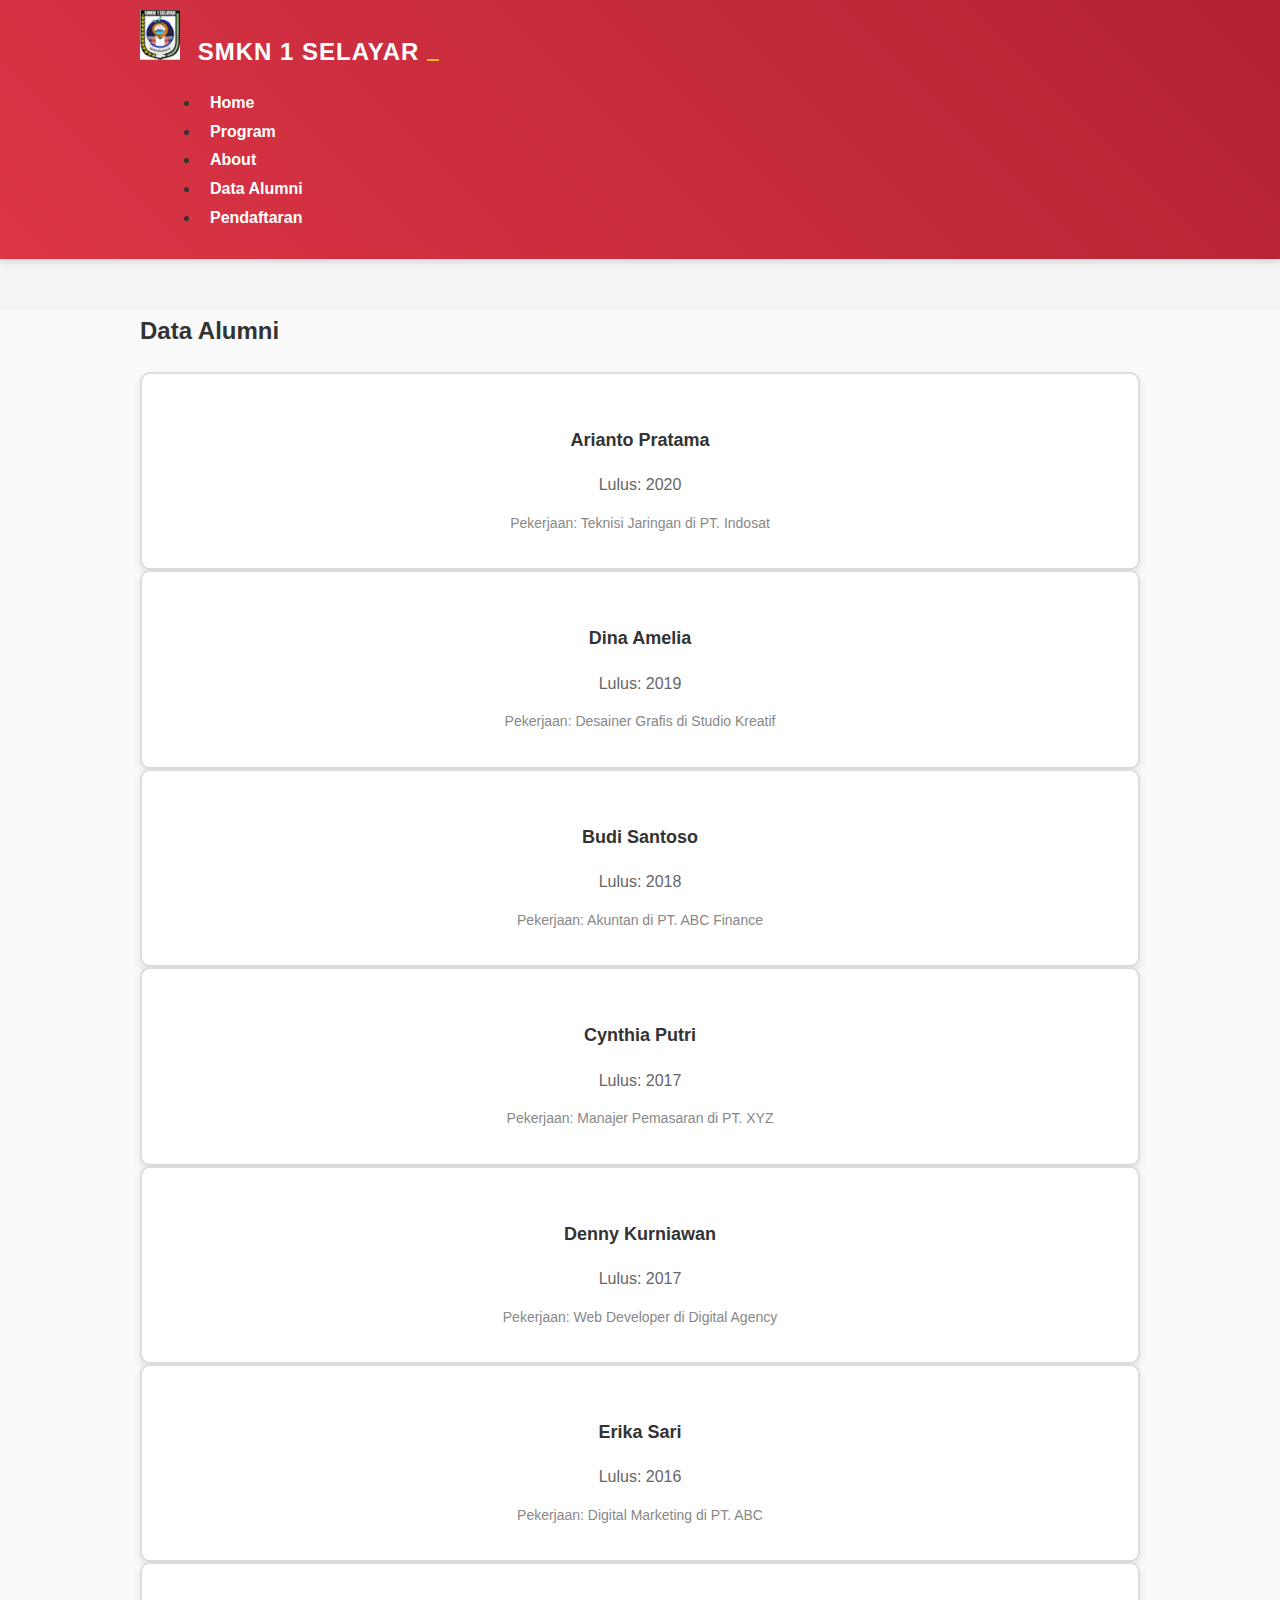
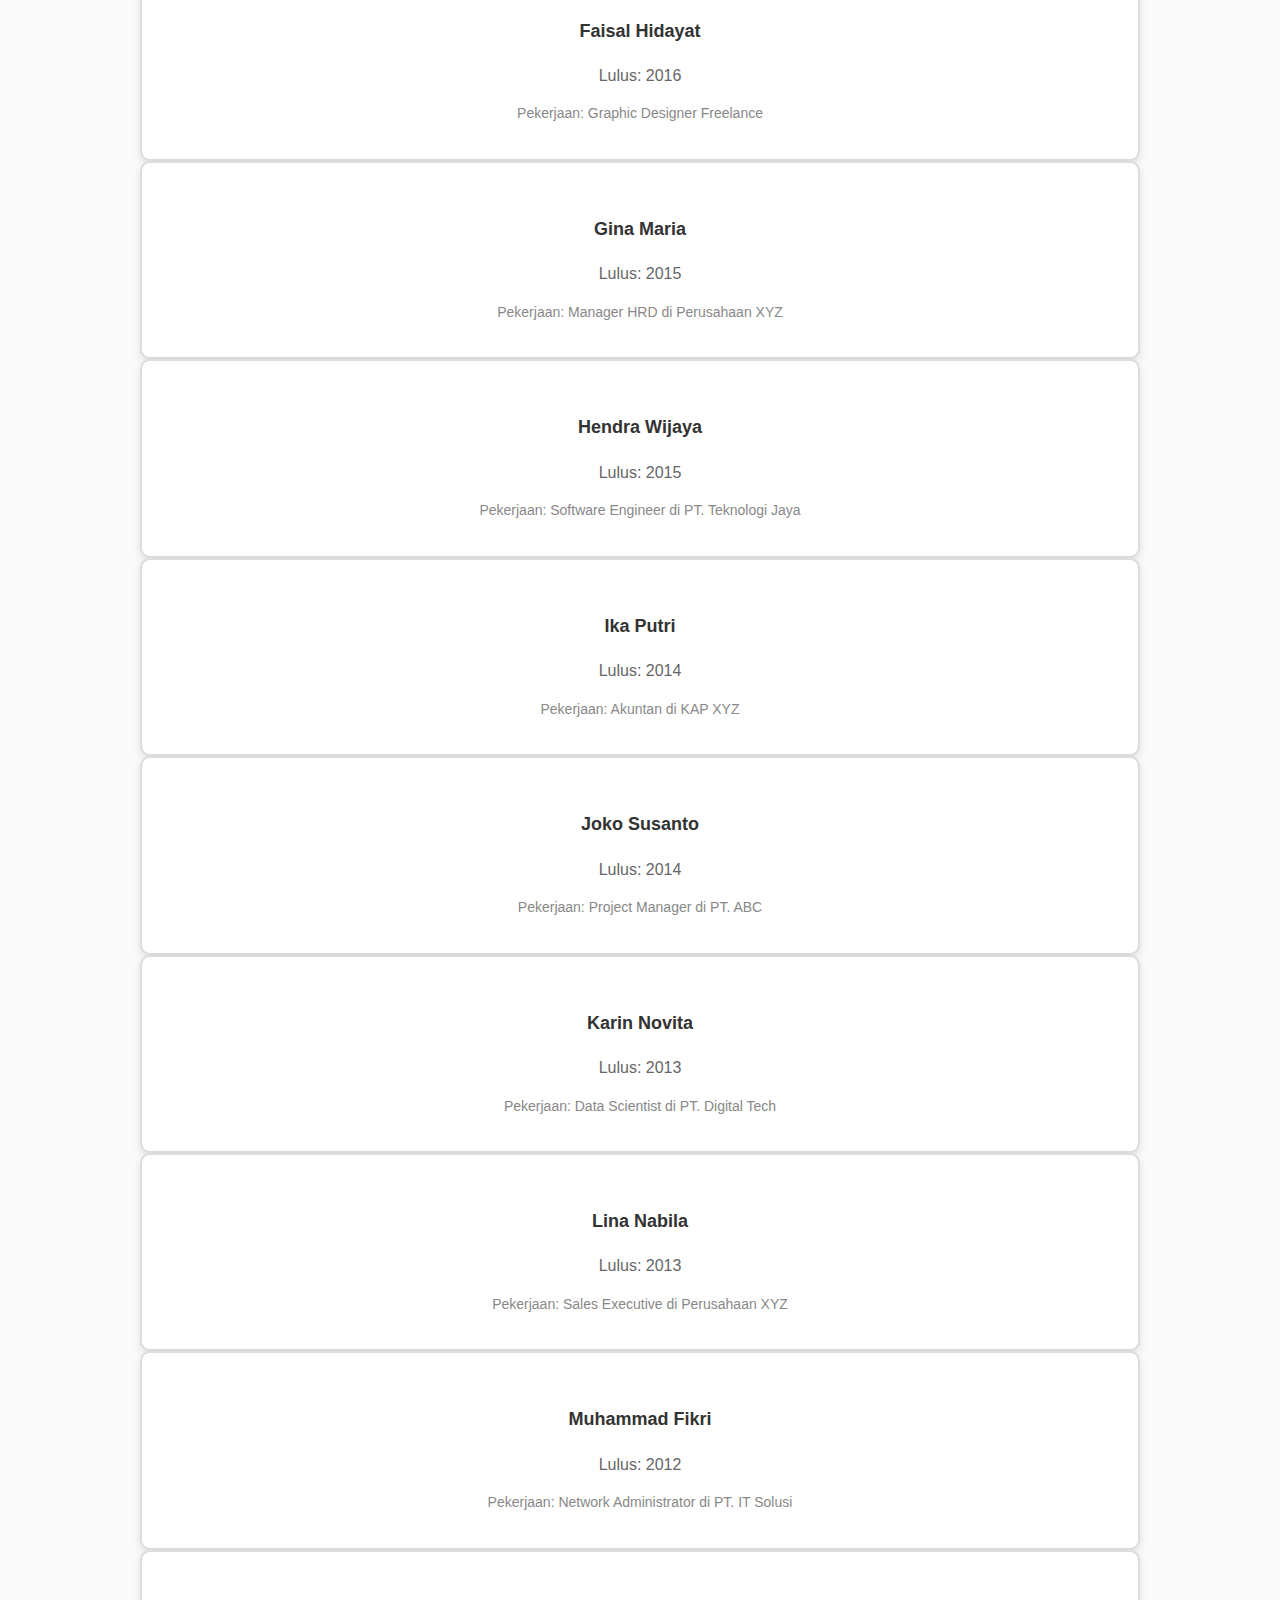
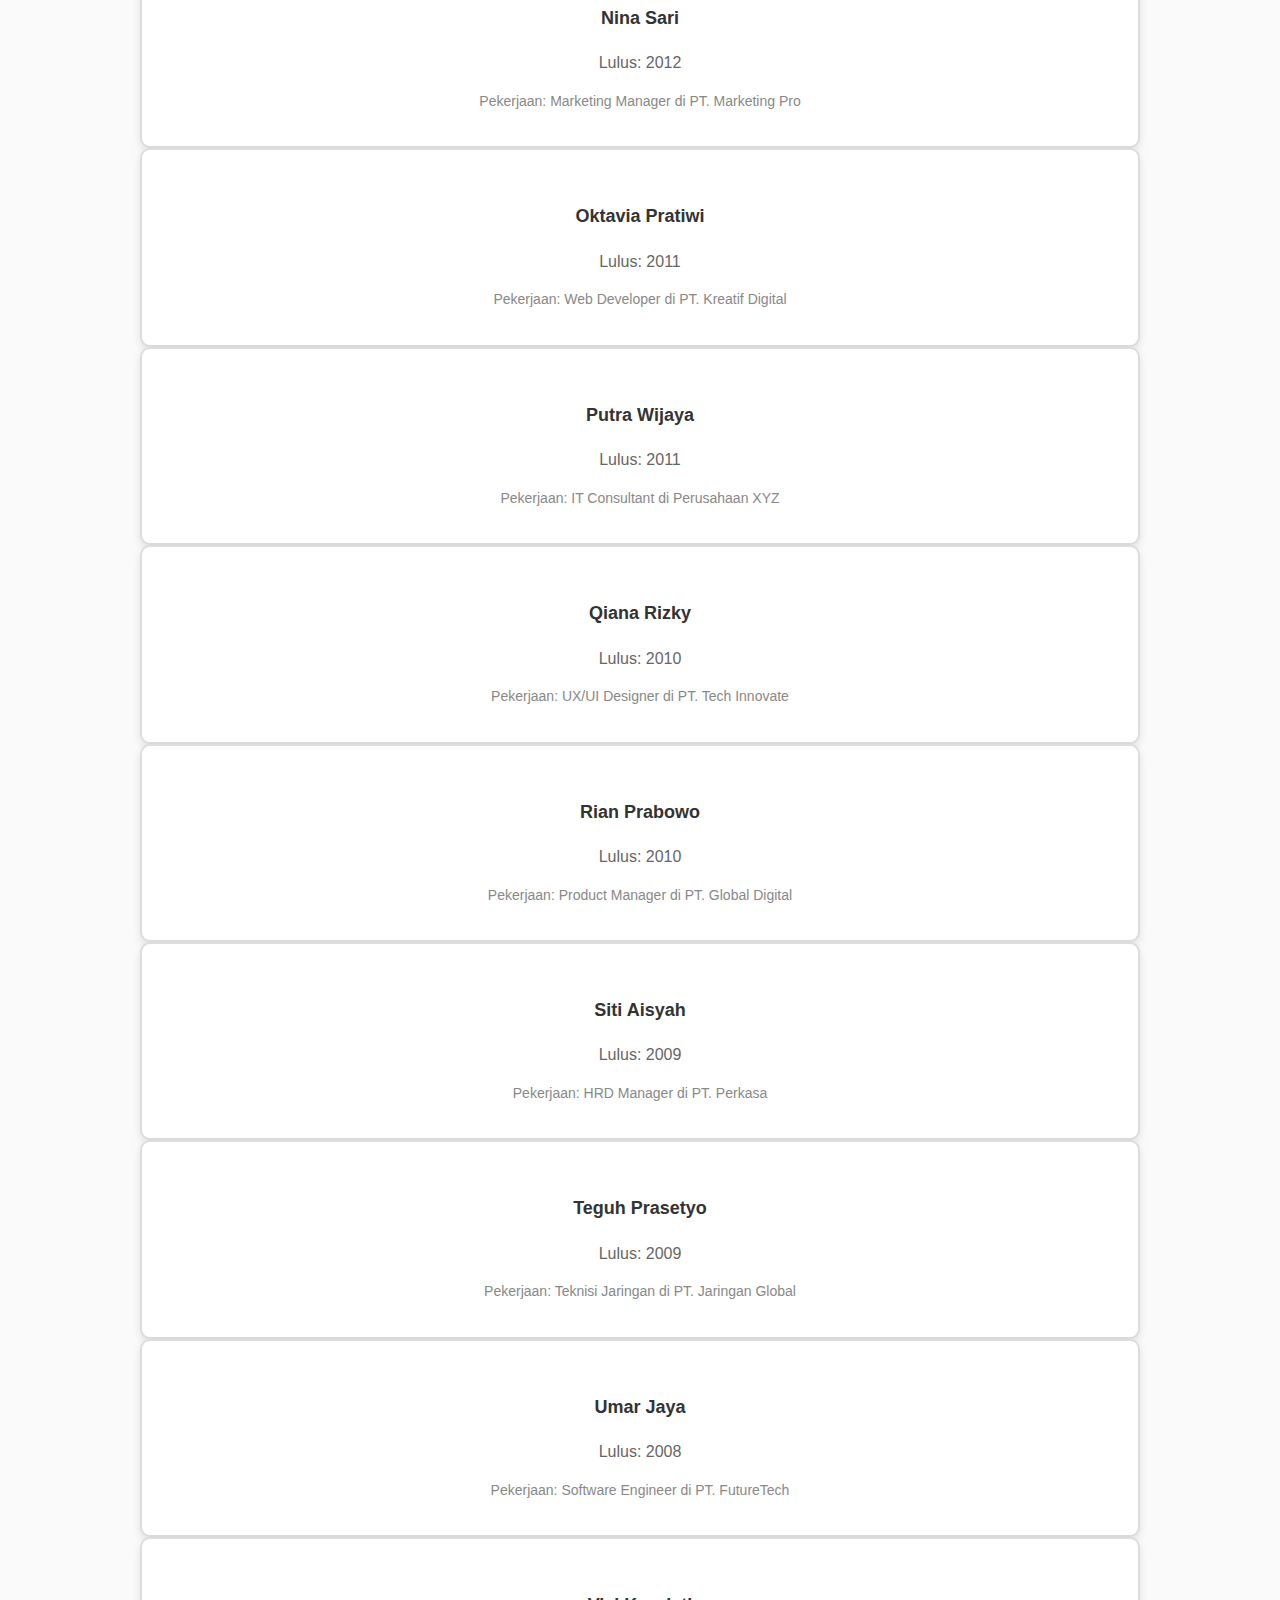
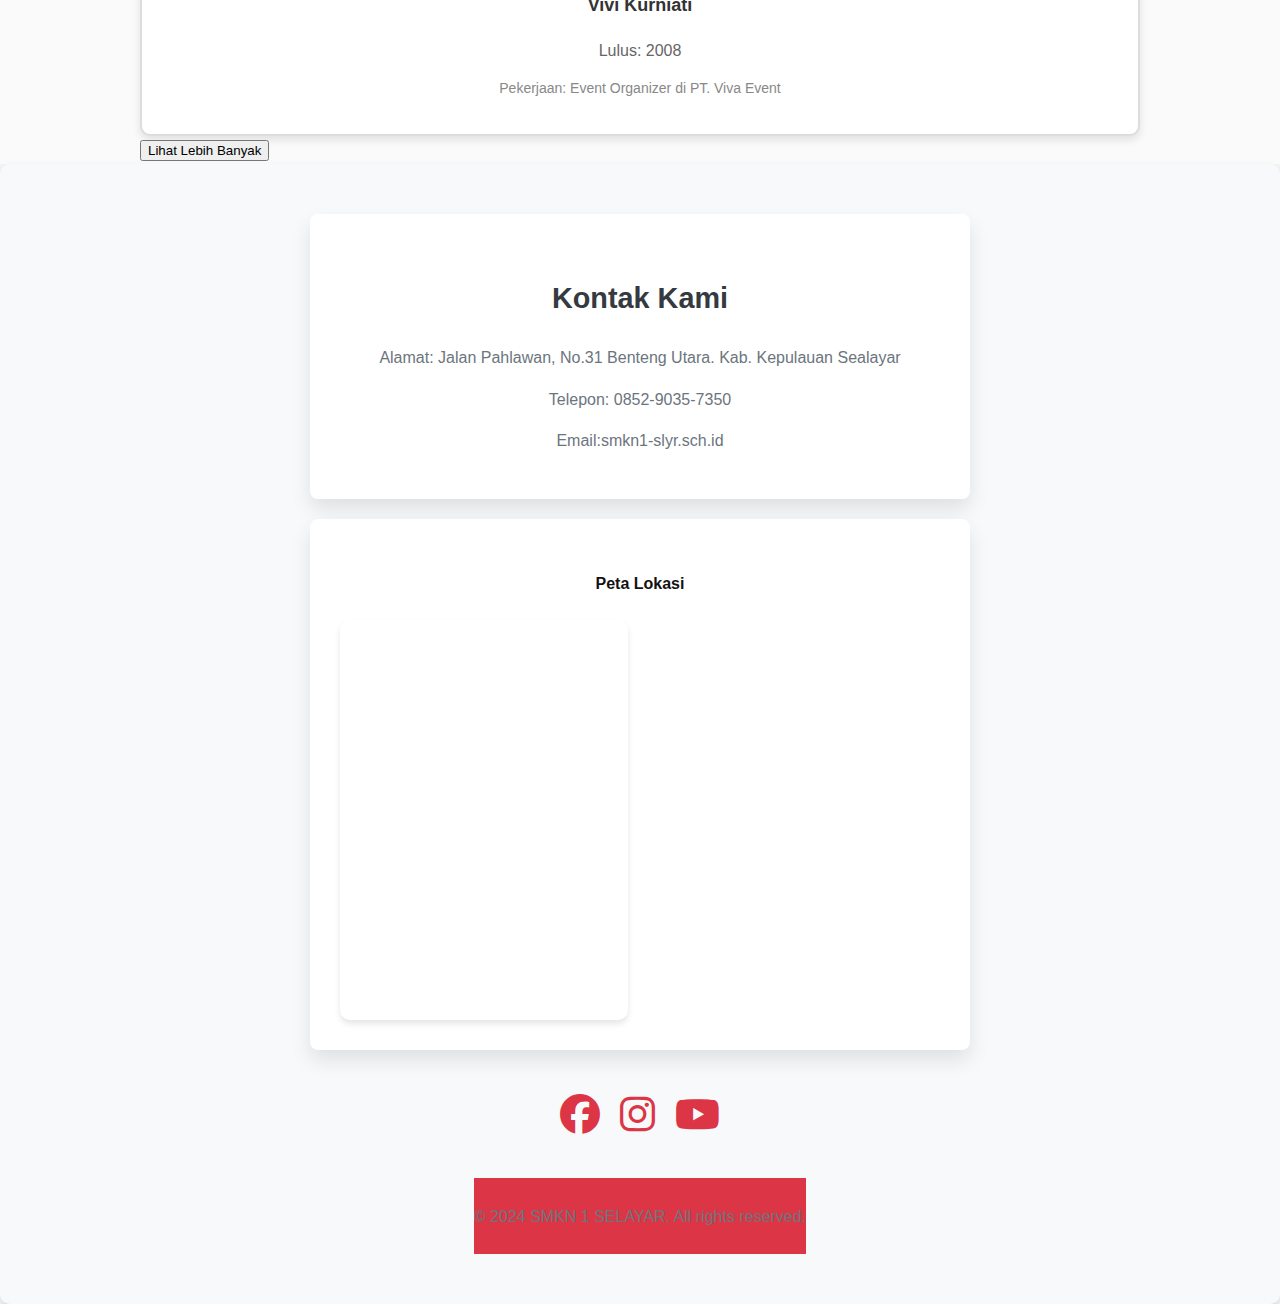
<file: alumni.html>
<!DOCTYPE html>
<html lang="id">
<head>
    <meta charset="UTF-8">
    <meta name="viewport" content="width=device-width, initial-scale=1.0">
    <title>Data Alumni SMKN 1 Selayar</title>
    <link href="https://cdnjs.cloudflare.com/ajax/libs/font-awesome/5.15.4/css/all.min.css" rel="stylesheet">
    <link rel="stylesheet" href="style.css">
    <link href="https://cdnjs.cloudflare.com/ajax/libs/font-awesome/6.5.0/css/all.min.css" rel="stylesheet">
</head>
<body>

   <!-- Navbar -->
<nav class="navbar navbar-expand-lg navbar-dark bg-danger">
    <div class="container">
        <a class="navbar-brand" href="#">
            <img src="logo.smkn1.jpeg" alt="Logo" width="40" class="me-2"> SMKN 1 SELAYAR
        </a>
        <button class="navbar-toggler" type="button" data-bs-toggle="collapse" data-bs-target="#navbarNav">
            <span class="navbar-toggler-icon"></span>
        </button>
        <div class="collapse navbar-collapse" id="navbarNav">
            <ul class="navbar-nav ms-auto">
                <li class="nav-item active"><a class="nav-link" href="index.html">Home</a></li>
                <li class="nav-item active"><a class="nav-link" href="programs.html">Program</a></li>
                <li class="nav-item active"><a class="nav-link" href="about.html">About</a></li>
                <li class="nav-item active"><a class="nav-link" href="alumni.html">Data Alumni</a></li>
                <li class="nav-item active"><a class="nav-link" href="pendaftaran.html">Pendaftaran</a></li>
            </ul>
        </div>
        </div>
    </nav>

    <!-- Data Alumni -->
    <section id="alumni" class="py-5 bg-light">
        <div class="container">
            <h2 class="text-center mb-4">Data Alumni</h2>
            <div class="row" id="alumni-container">
                <!-- Alumni 1 to 3 -->
                <div class="col-md-4 mb-4 alumni-card">
                    <div class="alumni-card-content">
                        <h5 class="alumni-name">Arianto Pratama</h5>
                        <p class="alumni-year">Lulus: 2020</p>
                        <p class="alumni-job">Pekerjaan: Teknisi Jaringan di PT. Indosat</p>
                    </div>
                </div>
                <div class="col-md-4 mb-4 alumni-card">
                    <div class="alumni-card-content">
                        <h5 class="alumni-name">Dina Amelia</h5>
                        <p class="alumni-year">Lulus: 2019</p>
                        <p class="alumni-job">Pekerjaan: Desainer Grafis di Studio Kreatif</p>
                    </div>
                </div>
                <div class="col-md-4 mb-4 alumni-card">
                    <div class="alumni-card-content">
                        <h5 class="alumni-name">Budi Santoso</h5>
                        <p class="alumni-year">Lulus: 2018</p>
                        <p class="alumni-job">Pekerjaan: Akuntan di PT. ABC Finance</p>
                    </div>
                </div>

                <!-- Alumni 4 to 30 -->
                <!-- Alumni data will continue here -->
                <div class="col-md-4 mb-4 alumni-card">
                    <div class="alumni-card-content">
                        <h5 class="alumni-name">Cynthia Putri</h5>
                        <p class="alumni-year">Lulus: 2017</p>
                        <p class="alumni-job">Pekerjaan: Manajer Pemasaran di PT. XYZ</p>
                    </div>
                </div>
                <div class="col-md-4 mb-4 alumni-card">
                    <div class="alumni-card-content">
                        <h5 class="alumni-name">Denny Kurniawan</h5>
                        <p class="alumni-year">Lulus: 2017</p>
                        <p class="alumni-job">Pekerjaan: Web Developer di Digital Agency</p>
                    </div>
                </div>
                <div class="col-md-4 mb-4 alumni-card">
                    <div class="alumni-card-content">
                        <h5 class="alumni-name">Erika Sari</h5>
                        <p class="alumni-year">Lulus: 2016</p>
                        <p class="alumni-job">Pekerjaan: Digital Marketing di PT. ABC</p>
                    </div>
                </div>
                <div class="col-md-4 mb-4 alumni-card">
                    <div class="alumni-card-content">
                        <h5 class="alumni-name">Faisal Hidayat</h5>
                        <p class="alumni-year">Lulus: 2016</p>
                        <p class="alumni-job">Pekerjaan: Graphic Designer Freelance</p>
                    </div>
                </div>
                <div class="col-md-4 mb-4 alumni-card">
                    <div class="alumni-card-content">
                        <h5 class="alumni-name">Gina Maria</h5>
                        <p class="alumni-year">Lulus: 2015</p>
                        <p class="alumni-job">Pekerjaan: Manager HRD di Perusahaan XYZ</p>
                    </div>
                </div>
                <div class="col-md-4 mb-4 alumni-card">
                    <div class="alumni-card-content">
                        <h5 class="alumni-name">Hendra Wijaya</h5>
                        <p class="alumni-year">Lulus: 2015</p>
                        <p class="alumni-job">Pekerjaan: Software Engineer di PT. Teknologi Jaya</p>
                    </div>
                </div>
                <div class="col-md-4 mb-4 alumni-card">
                    <div class="alumni-card-content">
                        <h5 class="alumni-name">Ika Putri</h5>
                        <p class="alumni-year">Lulus: 2014</p>
                        <p class="alumni-job">Pekerjaan: Akuntan di KAP XYZ</p>
                    </div>
                </div>
                <div class="col-md-4 mb-4 alumni-card">
                    <div class="alumni-card-content">
                        <h5 class="alumni-name">Joko Susanto</h5>
                        <p class="alumni-year">Lulus: 2014</p>
                        <p class="alumni-job">Pekerjaan: Project Manager di PT. ABC</p>
                    </div>
                </div>
                <div class="col-md-4 mb-4 alumni-card">
                    <div class="alumni-card-content">
                        <h5 class="alumni-name">Karin Novita</h5>
                        <p class="alumni-year">Lulus: 2013</p>
                        <p class="alumni-job">Pekerjaan: Data Scientist di PT. Digital Tech</p>
                    </div>
                </div>
                <div class="col-md-4 mb-4 alumni-card">
                    <div class="alumni-card-content">
                        <h5 class="alumni-name">Lina Nabila</h5>
                        <p class="alumni-year">Lulus: 2013</p>
                        <p class="alumni-job">Pekerjaan: Sales Executive di Perusahaan XYZ</p>
                    </div>
                </div>
                <div class="col-md-4 mb-4 alumni-card">
                    <div class="alumni-card-content">
                        <h5 class="alumni-name">Muhammad Fikri</h5>
                        <p class="alumni-year">Lulus: 2012</p>
                        <p class="alumni-job">Pekerjaan: Network Administrator di PT. IT Solusi</p>
                    </div>
                </div>
                <div class="col-md-4 mb-4 alumni-card">
                    <div class="alumni-card-content">
                        <h5 class="alumni-name">Nina Sari</h5>
                        <p class="alumni-year">Lulus: 2012</p>
                        <p class="alumni-job">Pekerjaan: Marketing Manager di PT. Marketing Pro</p>
                    </div>
                </div>
                <div class="col-md-4 mb-4 alumni-card">
                    <div class="alumni-card-content">
                        <h5 class="alumni-name">Oktavia Pratiwi</h5>
                        <p class="alumni-year">Lulus: 2011</p>
                        <p class="alumni-job">Pekerjaan: Web Developer di PT. Kreatif Digital</p>
                    </div>
                </div>
                <div class="col-md-4 mb-4 alumni-card">
                    <div class="alumni-card-content">
                        <h5 class="alumni-name">Putra Wijaya</h5>
                        <p class="alumni-year">Lulus: 2011</p>
                        <p class="alumni-job">Pekerjaan: IT Consultant di Perusahaan XYZ</p>
                    </div>
                </div>
                <div class="col-md-4 mb-4 alumni-card">
                    <div class="alumni-card-content">
                        <h5 class="alumni-name">Qiana Rizky</h5>
                        <p class="alumni-year">Lulus: 2010</p>
                        <p class="alumni-job">Pekerjaan: UX/UI Designer di PT. Tech Innovate</p>
                    </div>
                </div>
                <div class="col-md-4 mb-4 alumni-card">
                    <div class="alumni-card-content">
                        <h5 class="alumni-name">Rian Prabowo</h5>
                        <p class="alumni-year">Lulus: 2010</p>
                        <p class="alumni-job">Pekerjaan: Product Manager di PT. Global Digital</p>
                    </div>
                </div>
                <div class="col-md-4 mb-4 alumni-card">
                    <div class="alumni-card-content">
                        <h5 class="alumni-name">Siti Aisyah</h5>
                        <p class="alumni-year">Lulus: 2009</p>
                        <p class="alumni-job">Pekerjaan: HRD Manager di PT. Perkasa</p>
                    </div>
                </div>
                <div class="col-md-4 mb-4 alumni-card">
                    <div class="alumni-card-content">
                        <h5 class="alumni-name">Teguh Prasetyo</h5>
                        <p class="alumni-year">Lulus: 2009</p>
                        <p class="alumni-job">Pekerjaan: Teknisi Jaringan di PT. Jaringan Global</p>
                    </div>
                </div>
                <div class="col-md-4 mb-4 alumni-card">
                    <div class="alumni-card-content">
                        <h5 class="alumni-name">Umar Jaya</h5>
                        <p class="alumni-year">Lulus: 2008</p>
                        <p class="alumni-job">Pekerjaan: Software Engineer di PT. FutureTech</p>
                    </div>
                </div>
                <div class="col-md-4 mb-4 alumni-card">
                    <div class="alumni-card-content">
                        <h5 class="alumni-name">Vivi Kurniati</h5>
                        <p class="alumni-year">Lulus: 2008</p>
                        <p class="alumni-job">Pekerjaan: Event Organizer di PT. Viva Event</p>
                    </div>
                </div>
            </div>

            <!-- Button to Load More Alumni -->
            <div class="text-center mt-4">
                <button id="load-more-btn" class="btn btn-danger" onclick="loadMoreAlumni()">Lihat Lebih Banyak</button>
            </div>
        </div>
    </section>

     <!-- Bagian Kontak Kami dan Lokasi Kami -->
<div id="contact">
    <div class="col-md-6">
        <h3>Kontak Kami</h3>
        <p>Alamat: Jalan Pahlawan, No.31 Benteng Utara. Kab. Kepulauan Sealayar</p>
        <p>Telepon: 0852-9035-7350 </p>
        <P>Email:smkn1-slyr.sch.id </P>
    </div>

    <div class="col-md-6">
        <h4>Peta Lokasi</h4>
        <div class="map-container">
            <iframe src="https://www.google.com/maps/embed?pb=!1m18!1m12!1m3!1d3967.1831659272734!2d120.4639489741468!3d-6.106021593880443!2m3!1f0!2f0!3f0!3m2!1i1024!2i768!4f13.1!3m3!1m2!1s0x2dbbcb3c47125bff%3A0x67f0af915ead3109!2sSMK%20Negeri%201%20Selayar!5e0!3m2!1sen!2sid!4v1732534325187!5m2!1sen!2sid" width="600" height="450" style="border:0;" allowfullscreen="" loading="lazy" referrerpolicy="no-referrer-when-downgrade"></iframe>
        </div>
</div>
<div class="social-links text-center mt-4">
    <a href="https://www.facebook.com/share/1AgviwJmiV/" target="_blank" class="me-3">
        <i class="fab fa-facebook fa-2x"></i> <!-- Ikon Facebook -->
    </a>
    <a href="https://www.instagram.com/smksatuselayar?igsh=NGl4YTBocDk1ZXhr" target="_blank" class="me-3">
        <i class="fab fa-instagram fa-2x"></i> <!-- Ikon Instagram -->
    </a>
    <a href="https://youtube.com/@smknegeri1selayar?si=vBq0dstCiThIT4Hi" target="_blank">
        <i class="fab fa-youtube fa-2x"></i> <!-- Ikon YouTube -->
    </a>
</div>
</section>
    <footer class="bg-danger text-white text-center py-3">
        <p>&copy; 2024 SMKN 1 SELAYAR. All rights reserved.</p>
    </footer>

    <script src="https://cdn.jsdelivr.net/npm/bootstrap@5.3.2/dist/js/bootstrap.bundle.min.js"></script>
    <script src="script.js"></script>
</body>
</html>
</file>
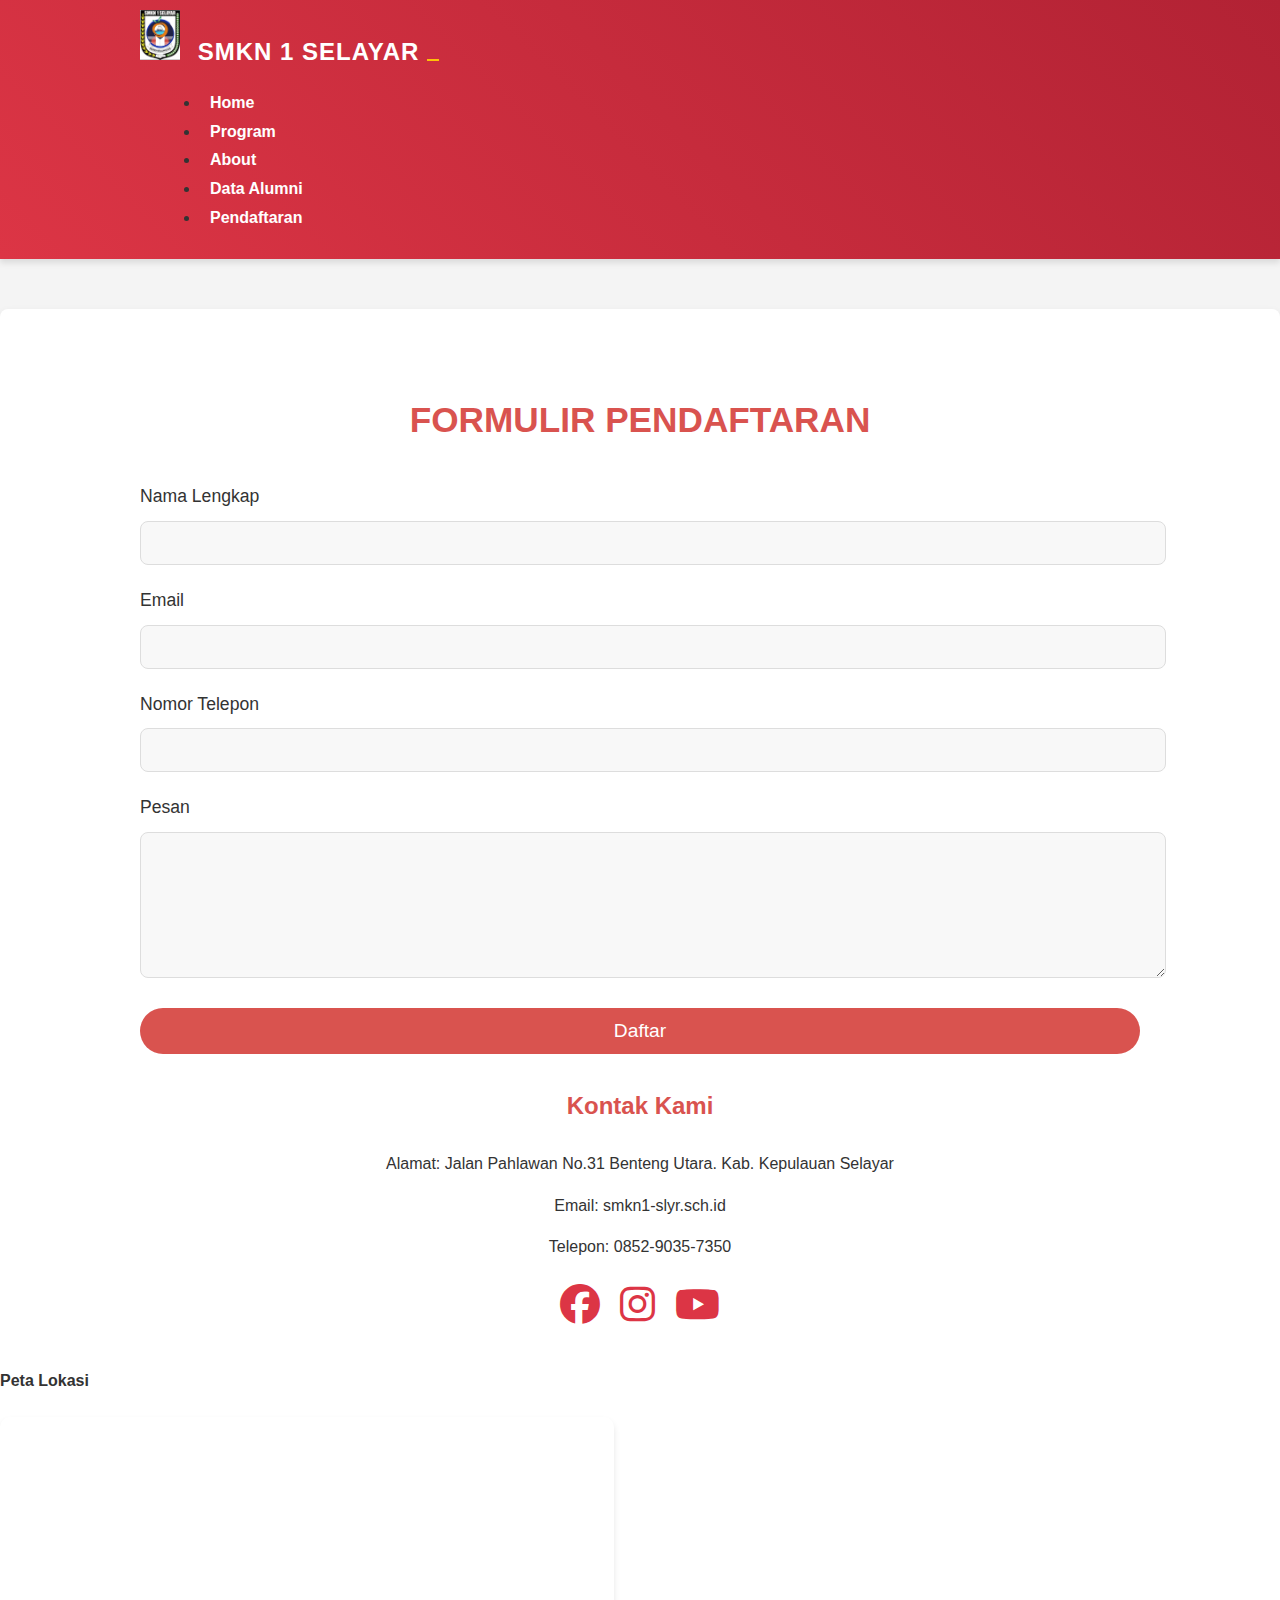
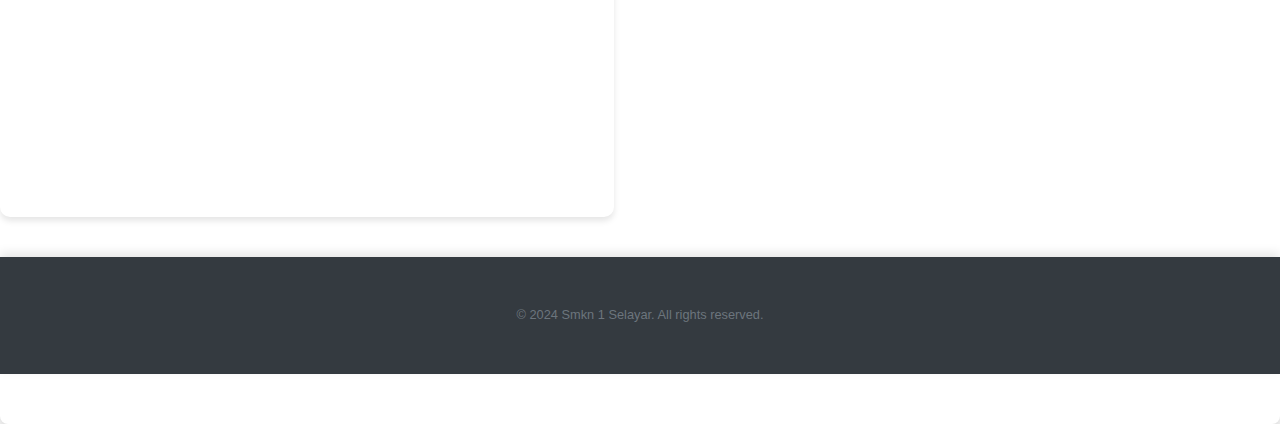
<file: pendaftaran.html>
<!DOCTYPE html>
<html lang="id">
<head>
    <meta charset="UTF-8">
    <meta name="viewport" content="width=device-width, initial-scale=1.0">
    <title>Pendaftaran - SMKN 1 Selayar</title>
    <link href="https://cdnjs.cloudflare.com/ajax/libs/font-awesome/5.15.4/css/all.min.css" rel="stylesheet">
    <link rel="stylesheet" href="style.css">
    <link href="https://cdnjs.cloudflare.com/ajax/libs/font-awesome/6.5.0/css/all.min.css" rel="stylesheet">
</head>
<body>

    <!-- Navbar -->
<nav class="navbar navbar-expand-lg navbar-dark bg-danger">
    <div class="container">
        <a class="navbar-brand" href="#">
            <img src="logo.smkn1.jpeg" alt="Logo" width="40" class="me-2"> SMKN 1 SELAYAR
        </a>
        <button class="navbar-toggler" type="button" data-bs-toggle="collapse" data-bs-target="#navbarNav">
            <span class="navbar-toggler-icon"></span>
        </button>
        <div class="collapse navbar-collapse" id="navbarNav">
            <ul class="navbar-nav ms-auto">
                <li class="nav-item active"><a class="nav-link" href="index.html">Home</a></li>
                <li class="nav-item active"><a class="nav-link" href="programs.html">Program</a></li>
                <li class="nav-item active"><a class="nav-link" href="about.html">About</a></li>
                <li class="nav-item active"><a class="nav-link" href="alumni.html">Data Alumni</a></li>
                <li class="nav-item active"><a class="nav-link" href="pendaftaran.html">Pendaftaran</a></li>
            </ul>
        </div>
    </div>
</nav>

    <section class="registration-section">
        <div class="container">
            <h2 class="section-title">Formulir Pendaftaran</h2>
            <form action="#" method="post" id="registration-form">
                <div class="form-group">
                    <label for="full-name">Nama Lengkap</label>
                    <input type="text" id="full-name" name="full-name" required>
                </div>
                <div class="form-group">
                    <label for="email">Email</label>
                    <input type="email" id="email" name="email" required>
                </div>
                <div class="form-group">
                    <label for="phone">Nomor Telepon</label>
                    <input type="text" id="phone" name="phone" required>
                </div>
                <div class="form-group">
                    <label for="message">Pesan</label>
                    <textarea id="message" name="message" required></textarea>
                </div>
                <button type="submit" class="submit-btn">Daftar</button>
            </form>
    
            <div class="confirmation-message" id="confirmation-message">
                <p>Permintaan Anda sedang diproses, kami akan menghubungi Anda secepatnya. Terima kasih 😊</p>
            </div>
    
            <div class="contact-info">
                <h3>Kontak Kami</h3>
                <p>Alamat: Jalan Pahlawan No.31 Benteng Utara. Kab. Kepulauan Selayar</p>
                <p>Email: smkn1-slyr.sch.id</p>
                <p>Telepon: 0852-9035-7350</p>
            </div>
            <div class="social-links text-center mt-4">
                <a href="https://www.facebook.com/share/1AgviwJmiV/" target="_blank" class="me-3">
                    <i class="fab fa-facebook fa-2x"></i> <!-- Ikon Facebook -->
                </a>
                <a href="https://www.instagram.com/smksatuselayar?igsh=NGl4YTBocDk1ZXhr" target="_blank" class="me-3">
                    <i class="fab fa-instagram fa-2x"></i> <!-- Ikon Instagram -->
                </a>
                <a href="https://youtube.com/@smknegeri1selayar?si=vBq0dstCiThIT4Hi" target="_blank">
                    <i class="fab fa-youtube fa-2x"></i> <!-- Ikon YouTube -->
                </a>
            </div>
            
            </div>
            
            <div class="col-md-6">
                <h4>Peta Lokasi</h4>
                <div class="map-container">
                    <iframe src="https://www.google.com/maps/embed?pb=!1m18!1m12!1m3!1d3967.1831659272734!2d120.4639489741468!3d-6.106021593880443!2m3!1f0!2f0!3f0!3m2!1i1024!2i768!4f13.1!3m3!1m2!1s0x2dbbcb3c47125bff%3A0x67f0af915ead3109!2sSMK%20Negeri%201%20Selayar!5e0!3m2!1sen!2sid!4v1732534325187!5m2!1sen!2sid" width="600" height="450" style="border:0;" allowfullscreen="" loading="lazy" referrerpolicy="no-referrer-when-downgrade"></iframe>
                </div>
            <div class="footer">
                <p>&copy; 2024 Smkn 1 Selayar. All rights reserved.</p>
            </div>
        </div>
    </section>
    <script src="https://cdn.jsdelivr.net/npm/bootstrap@5.3.2/dist/js/bootstrap.bundle.min.js"></script>
</body>
</file>
<file: style.css>
body {
    font-family: 'Roboto', sans-serif; /* Menggunakan font yang lebih modern */
    margin: 0;
    padding: 0;
    line-height: 1.8;
    background-color: #f4f7fa; /* Latar belakang terang */
}

/* Header */
.header {
    background: linear-gradient(135deg, #0056b3, #004080); /* Gradien biru untuk header */
    color: #fff;
    padding: 1.5rem 0;
    box-shadow: 0 4px 10px rgba(0, 0, 0, 0.1); /* Bayangan halus pada header */
}

.header .container {
    display: flex;
    justify-content: space-between;
    align-items: center;
}

.header ul {
    list-style: none;
    margin: 0;
    padding: 0;
    display: flex;
}

.header li {
    margin: 0 1rem;
}

.header a {
    color: #fff;
    text-decoration: none;
    font-weight: bold;
    transition: color 0.3s ease;
}

.header a:hover {
    color: #ffc107; /* Warna kuning saat hover */
}

/* Hero Section */
#hero {
    background: url('../images/hero-bg.jpg') no-repeat center center/cover;
    color: #fff;
    text-align: center;
    padding: 5rem 0;
    background-position: center;
    background-size: cover;
}

.hero-section {
    background: linear-gradient(135deg, rgba(128, 0, 128, 0.6), rgba(75, 0, 130, 0.6)), 
                url('background.jpg') no-repeat center center/cover;
    color: #fff;
    padding: 100px 20px;
    min-height: 100vh;
    display: flex;
    justify-content: center;
    align-items: center;
    text-align: center;
}

.hero-section h1 {
    font-size: 3.5rem;
    font-weight: 700;
    margin-bottom: 20px;
    text-shadow: 3px 3px 5px rgba(0, 0, 0, 0.5);
}

.hero-section .highlight {
    color: #ffc107;
    text-decoration: underline;
}

.hero-section p {
    font-size: 1.5rem;
    margin-bottom: 30px;
    text-shadow: 2px 2px 6px rgba(0, 0, 0, 0.5);
}

.hero-section .btn {
    font-size: 1.2rem;
    padding: 12px 35px;
    border-radius: 50px;
    background-color: #ffc107;
    color: #dc3545;
    font-weight: bold;
    border: none;
    transition: transform 0.3s ease, box-shadow 0.3s ease;
}

.hero-section .btn:hover {
    transform: translateY(-5px);
    box-shadow: 0 4px 15px rgba(255, 193, 7, 0.6);
}

/* Animations */
.animated-text {
    animation: fadeInDown 1s ease-out;
}

.animated-subtext {
    animation: fadeInUp 1s ease-out 0.5s;
}

.animated-button {
    animation: fadeInUp 1s ease-out 0.8s;
}

/* Keyframes */
@keyframes fadeInDown {
    from {
        opacity: 0;
        transform: translateY(-50px);
    }
    to {
        opacity: 1;
        transform: translateY(0);
    }
}

@keyframes fadeInUp {
    from {
        opacity: 0;
        transform: translateY(50px);
    }
    to {
        opacity: 1;
        transform: translateY(0);
    }
}

/* Program Section */
#programs {
    background-color: #f8f9fa;
    padding: 60px 0;
}

#programs h2 {
    font-size: 2.5rem;
    color: #dc3545;
    font-weight: bold;
    margin-bottom: 40px;
}

.program-card {
    background: #fff;
    padding: 30px;
    border-radius: 8px;
    box-shadow: 0 4px 10px rgba(0, 0, 0, 0.1);
    transition: transform 0.3s ease-in-out, box-shadow 0.3s ease-in-out;
    cursor: pointer;
}

.program-card:hover {
    transform: translateY(-10px);
    box-shadow: 0 10px 20px rgba(0, 0, 0, 0.1);
}

.program-icon {
    font-size: 40px;
    color: #dc3545;
    margin-bottom: 20px;
}

.program-card h5 {
    font-size: 1.5rem;
    color: #333;
    margin-bottom: 15px;
}

.program-card p {
    font-size: 1rem;
    color: #555;
}

/* Social Links */
.social-links {
    text-align: center;
    margin-top: 20px;
}

.social-links a {
    color: #555;
    font-size: 24px;
    margin: 0 10px;
    transition: color 0.3s;
}

.social-links a:hover {
    color: #dc3545;
}

/* Copyright */
.copyright {
    text-align: center;
    margin-top: 30px;
    font-size: 1rem;
    color: #555;
    font-weight: 600;
}

/* Responsiveness */
@media (max-width: 768px) {
    .program-card {
        margin-bottom: 30px;
    }
}

/* Footer */
.footer {
    background: #343a40;
    color: #fff;
    text-align: center;
    padding: 3rem 1.5rem;
    margin-top: 2rem;
    box-shadow: 0 -4px 10px rgba(0, 0, 0, 0.1);
}

/* Styling untuk Footer */
footer .fa {
    transition: color 0.3s;
}

footer .fa:hover {
    color: #ffc107;
}

/* Kontainer untuk kontak, lokasi dan copyright */
#contact {
    display: flex;
    flex-direction: column; /* Membuat elemen berada dalam kolom */
    align-items: center; /* Memastikan elemen berada di tengah */
    justify-content: center; /* Memastikan konten di tengah secara vertikal */
    background-color: #dc3545;
    padding: 30px;
    border-radius: 10px;
    box-shadow: 0 4px 8px rgba(0, 0, 0, 0.1);
    text-align: center; /* Memastikan teks copyright di tengah */
}
/* Menambahkan gaya untuk kontainer map agar horizontal */
.map-container {
    display: flex;
    flex-direction: row; /* Membuat map berada dalam tata letak horizontal */
    justify-content: space-between; /* Memberi jarak antara elemen-elemen di dalam kontainer */
    align-items: center; /* Memastikan map dan konten lainnya berada di tengah */
    gap: 20px; /* Menambahkan jarak antar elemen dalam kontainer */
    width: 100%;
    margin-top: 20px;
}

/* Map yang lebih lebar dengan ukuran tinggi tetap */
.map-container iframe {
    width: 48%; /* Menjadikan map hampir setengah lebar kontainer */
    height: 400px; /* Menetapkan tinggi map */
    border-radius: 10px;
    border: none;
    box-shadow: 0 4px 6px rgba(0, 0, 0, 0.1);
}
/* Mengatur Kontak Kami dan Lokasi Kami agar lebih rapi */
#contact .col-md-6 {
    width: 100%; /* Pastikan elemen mengambil lebar penuh */
    margin-bottom: 20px;
    color: #131212;
}

/* Menata bagian copyright */
#contact .copyright {
    font-size: 1.5rem; /* Ukuran font lebih besar */
    font-weight: bold;
    color: #fff; /* Warna teks putih */
    text-align: center; /* Teks di tengah */
    margin-top: 20px;
    padding-top: 10px;
    padding-bottom: 10px;
    border-top: 2px solid #fff; /* Garis pemisah di atas copyright */
}

/* Menambah styling untuk logo sosial media */
.social-links {
    display: flex;
    justify-content: center;
    margin-top: 20px;
    margin-bottom: 30px; /* Menambahkan jarak bawah agar tidak terlalu rapat dengan copyright */
}

.social-links a {
    font-size: 2rem; /* Memperbesar ukuran ikon */
    color: #fff;
    margin: 0 10px;
    transition: color 0.3s ease;
}

.social-links a:hover {
    color: #ffc107; /* Warna ikon saat hover */
}

/* Styling untuk ikon Font Awesome */
.social-links i {
    font-size: 2.5rem; /* Ukuran ikon lebih besar */
    transition: transform 0.3s ease;
}

/* Efek hover pada ikon sosial media */
.social-links i:hover {
    transform: scale(1.2);
}

/* Responsif untuk perangkat kecil */
@media (max-width: 768px) {
    #contact .col-md-6 {
        flex: 0 0 100%;
        margin-bottom: 20px;
    }

    footer .container {
        text-align: center;
    }

    footer .col-md-4 {
        flex: 0 0 100%;
        margin-bottom: 15px;
    }

    footer .fa {
        font-size: 1.2rem;
    }

    .hero-section h1 {
        font-size: 2rem;
    }

    .hero-section p {
        font-size: 1rem;
    }
}
/* Responsif untuk perangkat kecil */
@media (max-width: 768px) {
    .social-links {
        flex-direction: column; /* Menyusun ikon secara vertikal pada perangkat kecil */
        align-items: center; /* Menjaga ikon tetap di tengah */
    }

    .social-icon {
        margin: 10px 0; /* Menambah jarak antar ikon pada tampilan vertikal */
    }
}
/* Feedback Section */
.feedback-section {
    background: linear-gradient(135deg, rgba(0, 123, 255, 0.7), rgba(255, 193, 7, 0.7)), 
                url('images/feedback-bg.jpg') no-repeat center center/cover;
    color: #fff;
    padding: 60px 20px;
    border-radius: 15px;
    box-shadow: 0 10px 20px rgba(0, 0, 0, 0.2);
}

.feedback-section h2 {
    font-size: 2.5rem;
    font-weight: bold;
    margin-bottom: 20px;
    text-shadow: 2px 2px 5px rgba(0, 0, 0, 0.3);
}

.feedback-section p {
    font-size: 1.1rem;
    margin-bottom: 30px;
    text-shadow: 1px 1px 4px rgba(0, 0, 0, 0.3);
}

/* Feedback Form */
.feedback-form {
    background: rgba(255, 255, 255, 0.9);
    padding: 30px;
    border-radius: 15px;
    box-shadow: 0 8px 15px rgba(0, 0, 0, 0.1);
}

.feedback-form .form-label {
    font-weight: bold;
    color: #333;
}

.feedback-form .form-control {
    border: 1px solid #ccc;
    border-radius: 10px;
    padding: 10px 15px;
    transition: box-shadow 0.3s ease;
}

.feedback-form .form-control:focus {
    box-shadow: 0 0 8px rgba(0, 123, 255, 0.5);
    border-color: #007bff;
}

.feedback-btn {
    background-color: #007bff;
    border: none;
    padding: 10px 30px;
    border-radius: 50px;
    font-size: 1.2rem;
    color: #fff;
    font-weight: bold;
    transition: transform 0.3s ease, box-shadow 0.3s ease;
}

.feedback-btn:hover {
    transform: translateY(-5px);
    box-shadow: 0 5px 15px rgba(0, 123, 255, 0.4);
}

/* Responsiveness */
@media (max-width: 768px) {
    .feedback-section h2 {
        font-size: 2rem;
    }

    .feedback-form {
        padding: 20px;
    }
}
/* Styling untuk Navbar */
.navbar {
    background: linear-gradient(45deg, #dc3545, #b22234);
    box-shadow: 0 4px 6px rgba(0, 0, 0, 0.1);
    transition: background-color 0.3s ease-in-out;
}

.navbar-brand {
    font-family: 'Poppins', sans-serif;
    font-weight: bold;
    color: #fff;
    text-transform: uppercase;
    letter-spacing: 1px;
    font-size: 1.5rem;
    transition: transform 0.3s ease;
}

.navbar-brand:hover {
    transform: scale(1.1);
}

.navbar-nav .nav-link {
    font-size: 1rem;
    color: #fff;
    margin: 0 10px;
    position: relative;
    transition: color 0.3s, transform 0.3s;
}

.navbar-nav .nav-link:hover {
    color: #ffc107;
    transform: translateY(-3px);
}

.navbar-nav .nav-link:after {
    content: '';
    display: block;
    height: 2px;
    width: 0;
    background: #ffc107;
    transition: width 0.3s ease-in-out;
    position: absolute;
    bottom: -3px;
    left: 50%;
    transform: translateX(-50%);
}

.navbar-nav .nav-link:hover:after {
    width: 100%;
}

.navbar-toggler {
    border: none;
    background-color: #ffc107;
    transition: transform 0.3s ease;
}

.navbar-toggler:hover {
    transform: rotate(90deg);
}

.navbar-toggler-icon {
    color: #fff;
}

/* Aktifkan Animasi Saat Diklik */
.navbar-nav .nav-item.active .nav-link {
    color: #ffc107;
    font-weight: bold;
    animation: bounce 0.5s;
}

/* Keyframe untuk Bounce Effect */
@keyframes bounce {
    0%, 20%, 50%, 80%, 100% {
        transform: translateY(0);
    }
    40% {
        transform: translateY(-10px);
    }
    60% {
        transform: translateY(-5px);
    }
}/* Styling untuk Bagian Visi dan Misi */
#visi-misi {
    background-color: #f8f9fa;
}

.vision-card, .mission-card {
    background-color: #fff;
    border-radius: 10px;
    padding: 20px;
    box-shadow: 0 4px 10px rgba(0, 0, 0, 0.1);
    transition: transform 0.3s ease, box-shadow 0.3s ease;
}

.vision-card:hover, .mission-card:hover {
    transform: translateY(-10px);
    box-shadow: 0 8px 15px rgba(0, 0, 0, 0.2);
}

.vision-icon, .mission-icon {
    font-size: 40px;
    color: #dc3545;
    margin-bottom: 15px;
}

h5 {
    font-size: 1.5rem;
    color: #333;
    font-weight: bold;
    margin-bottom: 15px;
}

p, .mission-list li {
    font-size: 1rem;
    color: #6c757d;
    line-height: 1.6;
}

.mission-list {
    list-style: none;
    padding-left: 0;
}

.mission-list li::before {
    content: "•";
    color: #dc3545;
    font-size: 1.5rem;
    padding-right: 10px;
}

@media (max-width: 768px) {
    .vision-card, .mission-card {
        margin-bottom: 20px;
    }
}
/* Bagian Berita */
#news {
    background-color: #f8f9fa;
}

#news h2 {
    font-size: 2.5rem;
    color: #333;
    font-weight: bold;
}

.news-card {
    background-color: #fff;
    border-radius: 10px;
    box-shadow: 0 4px 8px rgba(0, 0, 0, 0.1);
    overflow: hidden;
    transition: transform 0.3s ease, box-shadow 0.3s ease;
}

.news-card:hover {
    transform: translateY(-10px);
    box-shadow: 0 8px 15px rgba(0, 0, 0, 0.2);
}

.news-card img {
    width: 100%;
    height: 200px;
    object-fit: cover;
    transition: transform 0.3s ease;
}

.news-card img:hover {
    transform: scale(1.05);
}

.news-card h5 {
    font-size: 1.5rem;
    font-weight: bold;
    margin-top: 20px;
    color: #333;
}

.news-card p {
    font-size: 1rem;
    color: #6c757d;
    margin-bottom: 20px;
}

.news-card .btn {
    background-color: #dc3545;
    color: #fff;
    padding: 10px 20px;
    border-radius: 25px;
    font-weight: bold;
    text-transform: uppercase;
    transition: transform 0.3s ease, background-color 0.3s ease;
}

.news-card .btn:hover {
    transform: translateY(-5px);
    background-color: #c82333;
}

/* Responsif untuk perangkat kecil */
@media (max-width: 768px) {
    #news h2 {
        font-size: 2rem;
    }

    .news-card {
        margin-bottom: 20px;
    }

    .news-card h5 {
        font-size: 1.25rem;
    }
    .news-card p {
        font-size: 0.9rem;
    }
}
/* Bagian Kontak */
#contact {
    background-color: #f8f9fa; /* Latar belakang terang agar bersih dan modern */
    padding: 50px 20px;
    display: flex;
    justify-content: center;
    align-items: center;
    min-height: 300px;
}

#contact .col-md-6 {
    background-color: #ffffff; /* Warna putih untuk membuat area kontak lebih bersih */
    padding: 30px;
    border-radius: 8px; /* Sudut melengkung untuk kesan lembut */
    box-shadow: 0 10px 20px rgba(0, 0, 0, 0.1); /* Bayangan lembut untuk efek kedalaman */
    width: 100%;
    max-width: 600px; /* Membatasi lebar untuk memastikan tampilan tetap rapi */
    transition: transform 0.3s ease; /* Transisi untuk animasi */
}

#contact .col-md-6:hover {
    transform: translateY(-10px); /* Efek hover untuk mengangkat kotak sedikit */
    box-shadow: 0 15px 30px rgba(0, 0, 0, 0.15); /* Efek bayangan yang lebih kuat saat hover */
}

#contact h3 {
    font-size: 1.8rem;
    font-weight: 600;
    color: #343a40; /* Warna gelap untuk judul agar lebih menonjol */
    margin-bottom: 20px;
    text-align: center; /* Memusatkan judul */
}

#contact p {
    font-size: 1rem;
    color: #6c757d; /* Warna teks abu-abu agar mudah dibaca */
    margin-bottom: 15px;
    line-height: 1.6;
}

#contact p strong {
    font-weight: bold;
    color: #343a40; /* Membuat label kontak lebih menonjol */
}

/* Bagian Copyright */
.copyright {
    background-color: #343a40; /* Latar belakang gelap agar kontras dengan konten */
    color: #ffffff; /* Teks putih untuk kontras yang bagus */
    padding: 10px;
    text-align: center;
    border-radius: 4px; /* Sudut melengkung pada copyright */
    margin-top: 20px;
    font-size: 0.9rem;
}

.copyright p {
    margin: 0;
}

/* Responsif: Mengatur ukuran dan padding untuk perangkat kecil */
@media (max-width: 768px) {
    #contact {
        padding: 30px 15px; /* Mengurangi padding pada perangkat kecil */
    }

    #contact .col-md-6 {
        padding: 20px;
    }

    #contact h3 {
        font-size: 1.5rem; /* Ukuran font judul lebih kecil di perangkat kecil */
    }

    .copyright {
        font-size: 0.8rem; /* Ukuran font lebih kecil untuk perangkat kecil */
    }
}
/* Bagian Bergabung dengan Kami */
#join-us {
    background-color: #f8f9fa; /* Latar belakang terang untuk kesan bersih */
    padding: 50px 20px;
}

#join-us h2 {
    font-size: 2rem;
    font-weight: 700;
    color: #343a40;
    margin-bottom: 20px;
}

#join-us p {
    font-size: 1rem;
    color: #6c757d;
    margin-bottom: 40px;
    text-align: center;
}

.join-us-form {
    background-color: #ffffff; /* Warna putih agar formulir menonjol */
    padding: 30px;
    border-radius: 8px; /* Sudut melengkung agar lebih modern */
    box-shadow: 0 10px 20px rgba(0, 0, 0, 0.1); /* Efek bayangan lembut */
    transition: transform 0.3s ease; /* Transisi untuk animasi */
}

.join-us-form:hover {
    transform: translateY(-5px); /* Efek hover untuk mengangkat kotak */
    box-shadow: 0 15px 30px rgba(0, 0, 0, 0.15); /* Bayangan lebih kuat saat hover */
}

.join-us-form .form-label {
    font-weight: 600;
    color: #343a40;
}

.join-us-form .form-control {
    border-radius: 8px; /* Sudut melengkung pada input dan textarea */
    padding: 15px;
    border: 1px solid #ccc;
    font-size: 1rem;
    transition: border-color 0.3s ease;
}

.join-us-form .form-control:focus {
    border-color: #dc3545; /* Border berwarna merah saat fokus */
}

.join-us-form button {
    background-color: #dc3545; /* Warna merah pada tombol */
    color: white;
    padding: 12px 30px;
    border: none;
    font-size: 1.2rem;
    border-radius: 8px;
    transition: background-color 0.3s ease;
}

.join-us-form button:hover {
    background-color: #c82333; /* Warna tombol lebih gelap saat hover */
}

/* Responsif: Mengatur ukuran dan padding untuk perangkat kecil */
@media (max-width: 768px) {
    #join-us {
        padding: 30px 15px;
    }

    #join-us h2 {
        font-size: 1.6rem; /* Ukuran font judul lebih kecil di perangkat kecil */
    }

    .join-us-form {
        padding: 20px;
    }

    .join-us-form button {
        font-size: 1rem; /* Ukuran font tombol lebih kecil di perangkat kecil */
    }
}
/* Section untuk Nilai Inti */
#core-values {
    padding: 60px 0;
    background-color: #f8f9fa;
}

.section-title {
    font-size: 2.5rem;
    text-align: center;
    color: #333;
    margin-bottom: 40px;
    font-weight: bold;
    text-transform: uppercase;
}

/* Container untuk Kartu Nilai Inti */
.values {
    display: flex;
    justify-content: space-around;
    flex-wrap: wrap;
    gap: 30px;
    text-align: center;
}

/* Kartu Nilai Inti */
.value-card {
    background-color: #fff;
    border-radius: 10px;
    padding: 30px;
    box-shadow: 0 10px 20px rgba(0, 0, 0, 0.1);
    width: 280px;
    transition: transform 0.3s ease, box-shadow 0.3s ease;
}

.value-card i {
    font-size: 3rem;
    color: #ffc107;
    margin-bottom: 20px;
}

.value-card h3 {
    font-size: 1.8rem;
    color: #333;
    margin-bottom: 10px;
    font-weight: bold;
}

.value-card p {
    font-size: 1rem;
    color: #666;
    line-height: 1.6;
}

/* Efek Hover pada Kartu */
.value-card:hover {
    transform: translateY(-10px);
    box-shadow: 0 20px 40px rgba(0, 0, 0, 0.2);
}

/* Responsif */
@media (max-width: 768px) {
    .values {
        flex-direction: column;
        align-items: center;
    }
    .value-card {
        width: 90%;
        margin-bottom: 20px;
    }
}
/* Section Testimoni */
.testimonials-section {
    background-color: #f7fafc;
    padding: 60px 0;
}

.section-title {
    font-size: 2.5rem;
    color: #333;
    font-weight: bold;
    text-transform: uppercase;
    margin-bottom: 40px;
}

/* Desain Kartu Testimoni */
.testimonial-card {
    background-color: #fff;
    border-radius: 15px;
    padding: 30px;
    box-shadow: 0 8px 15px rgba(0, 0, 0, 0.1);
    transition: transform 0.3s ease, box-shadow 0.3s ease;
    position: relative;
}

.testimonial-content {
    font-size: 1.2rem;
    font-style: italic;
    color: #555;
    margin-bottom: 20px;
    text-align: center;
}

.testimonial-author {
    display: flex;
    align-items: center;
    justify-content: center;
}

.testimonial-avatar {
    border-radius: 50%;
    width: 70px;
    height: 70px;
    object-fit: cover;
    margin-right: 20px;
}

.author-info {
    text-align: left;
}

.author-name {
    font-size: 1.2rem;
    font-weight: bold;
    color: #333;
}

.author-position {
    font-size: 1rem;
    color: #777;
}

/* Ikon WhatsApp */
.testimonial-contact {
    position: absolute;
    bottom: 20px;
    right: 20px;
    background-color: #25D366;
    color: white;
    padding: 10px 15px;
    border-radius: 50px;
    text-decoration: none;
    display: flex;
    align-items: center;
    font-size: 1rem;
    box-shadow: 0 6px 12px rgba(0, 0, 0, 0.1);
    transition: background-color 0.3s ease, box-shadow 0.3s ease;
}

.testimonial-contact i {
    margin-right: 8px;
    font-size: 1.2rem;
}

.testimonial-contact:hover {
    background-color: #128C7E;
    box-shadow: 0 8px 16px rgba(0, 0, 0, 0.2);
}

/* Efek Hover pada Kartu */
.testimonial-card:hover {
    transform: translateY(-10px);
    box-shadow: 0 20px 30px rgba(0, 0, 0, 0.2);
}

/* Controls Slider */
.carousel-control-prev-icon, .carousel-control-next-icon {
    background-color: #333;
    border-radius: 50%;
}

/* Responsif */
@media (max-width: 768px) {
    .testimonial-card {
        padding: 20px;
    }

    .testimonial-content {
        font-size: 1rem;
    }

    .testimonial-avatar {
        width: 60px;
        height: 60px;
    }

    .author-name {
        font-size: 1rem;
    }

    .testimonial-contact {
        bottom: 10px;
        right: 10px;
        font-size: 0.9rem;
    }
}
/* Global Styles */
body {
    font-family: 'Arial', sans-serif;
    background-color: #f9f9f9;
    margin: 0;
    padding: 0;
    color: #333;
}

a {
    text-decoration: none;
    color: inherit;
}

.container {
    width: 90%;
    max-width: 1000px;
    margin: 0 auto;
}

/* Navbar */
.navbar {
    background-color: #d9534f;
    padding: 10px 0;
}

.navbar-brand img {
    width: 40px;
    margin-right: 10px;
}

.navbar-nav .nav-item {
    margin-left: 20px;
}

.navbar-nav .nav-link {
    color: #fff !important;
    font-size: 1rem;
}

.navbar-nav .nav-link:hover {
    color: #dcdcdc !important;
}

/* Registration Section */
.registration-section {
    background-color: #ffffff;
    padding: 50px 0;
    box-shadow: 0 4px 8px rgba(0, 0, 0, 0.1);
    border-radius: 8px;
    margin-top: 30px;
}

.section-title {
    text-align: center;
    font-size: 2.2rem;
    color: #d9534f;
    margin-bottom: 30px;
    font-weight: bold;
}

.form-group {
    margin-bottom: 20px;
}

.form-group label {
    font-size: 1.1rem;
    color: #333;
    margin-bottom: 8px;
    display: block;
}

.form-group input,
.form-group textarea {
    width: 100%;
    padding: 12px;
    border-radius: 8px;
    border: 1px solid #ddd;
    font-size: 1rem;
    color: #333;
    background-color: #f8f8f8;
}

.form-group textarea {
    resize: vertical;
    height: 120px;
}

.submit-btn {
    background-color: #d9534f;
    color: white;
    font-size: 1.2rem;
    padding: 12px 30px;
    border-radius: 50px;
    border: none;
    width: 100%;
    cursor: pointer;
    transition: background-color 0.3s;
}

.submit-btn:hover {
    background-color: #c9302c;
}

.confirmation-message {
    background-color: #d4edda;
    color: #155724;
    padding: 20px;
    border-radius: 8px;
    margin-top: 20px;
    text-align: center;
    display: none;
    font-size: 1.1rem;
}

.contact-info {
    text-align: center;
    margin-top: 30px;
}

.contact-info h3 {
    font-size: 1.5rem;
    color: #d9534f;
}

.contact-info p {
    font-size: 1rem;
    color: #333;
}

.footer {
    text-align: center;
    margin-top: 40px;
    font-size: 0.9rem;
    color: #777;
}

.footer p {
    margin: 0;
    font-size: 0.8rem;
}

/* Responsif - Tablet */
@media (max-width: 768px) {
    .container {
        width: 90%;
        padding: 20px;
    }

    .section-title {
        font-size: 1.8rem;
    }

    .form-group input,
    .form-group textarea {
        font-size: 1rem;
        padding: 10px;
    }

    .submit-btn {
        font-size: 1rem;
        padding: 10px 20px;
    }
}

/* Responsif - Mobile */
@media (max-width: 480px) {
    .section-title {
        font-size: 1.6rem;
    }

    .form-group input,
    .form-group textarea {
        font-size: 0.9rem;
        padding: 8px;
    }

    .submit-btn {
        font-size: 1rem;
        padding: 10px 18px;
    }

    .contact-info h3 {
        font-size: 1.3rem;
    }

    .footer p {
        font-size: 0.8rem;
    }
/* Program Section */
#programs {
    background-color: #f8f9fa;
    padding: 60px 0;
}

#programs h2 {
    font-size: 2.5rem;
    color: #dc3545;
    font-weight: bold;
    margin-bottom: 40px;
}

.program-card {
    background: #fff;
    padding: 30px;
    border-radius: 8px;
    box-shadow: 0 4px 10px rgba(0, 0, 0, 0.1);
    transition: transform 0.3s ease-in-out, box-shadow 0.3s ease-in-out;
    cursor: pointer;
    height: 100%;
    display: flex;
    flex-direction: column;
    justify-content: space-between;
}

.program-card:hover {
    transform: translateY(-10px);
    box-shadow: 0 10px 20px rgba(0, 0, 0, 0.1);
}

.program-icon {
    font-size: 40px;
    color: #dc3545;
    margin-bottom: 20px;
}

.program-card h5 {
    font-size: 1.5rem;
    color: #333;
    margin-bottom: 15px;
}

.program-card p {
    font-size: 1rem;
    color: #555;
}

/* Animasi untuk klik pada kartu */
.program-card:active {
    transform: scale(0.95);
    transition: transform 0.1s ease;
}

.program-detail {
    padding: 40px;
    background-color: #fff;
    text-align: center;
    margin-top: 30px;
    border-radius: 8px;
    box-shadow: 0 4px 10px rgba(0, 0, 0, 0.1);
    display: none;
}

/* Social Links */
.social-links {
    text-align: center;
    margin-top: 20px;
}

.social-links a {
    color: #555;
    font-size: 24px;
    margin: 0 10px;
    transition: color 0.3s;
}

.social-links a:hover {
    color: #dc3545;
}

/* Copyright */
.copyright {
    text-align: center;
    margin-top: 30px;
    font-size: 1rem;
    color: #555;
    font-weight: 600;
}

/* Responsiveness */
@media (max-width: 768px) {
    .program-card {
        margin-bottom: 20px; /* Mengurangi margin bawah untuk tampil lebih kompak */
        padding: 15px; /* Memberikan padding pada card agar tidak terlalu rapat */
        text-align: center; /* Menyelaraskan teks di tengah */
    }

    .program-card i {
        font-size: 40px; /* Menyesuaikan ukuran ikon agar lebih sesuai pada tampilan mobile */
    }

    .program-card h5 {
        font-size: 18px; /* Menyesuaikan ukuran judul untuk tampilan yang lebih kecil */
    }

    .program-card p {
        font-size: 14px; /* Menyesuaikan ukuran teks deskripsi */
    }

    /* Mengatur kolom agar tampil dalam satu kolom pada perangkat dengan lebar lebih kecil */
    .program-card {
        width: 100%; /* Pastikan setiap card mengisi seluruh lebar container */
    }
}
}
/* General styles for the alumni page */
body {
    font-family: 'Arial', sans-serif;
    background-color: #f4f4f4;
    margin: 0;
    padding: 0;
}

.navbar {
    margin-bottom: 50px;
}

/* Alumni Section */
#alumni {
    background-color: #fafafa;
}

#alumni .alumni-card {
    background-color: white;
    border-radius: 10px;
    overflow: hidden;
    box-shadow: 0 4px 8px rgba(0, 0, 0, 0.1);
    transition: transform 0.3s ease-in-out;
    padding: 20px;
    text-align: center;
    border: 2px solid #ddd;
}

#alumni .alumni-card:hover {
    transform: translateY(-10px);
}

#alumni .alumni-name {
    font-size: 18px;
    font-weight: bold;
    margin-bottom: 5px;
    color: #333;
}

#alumni .alumni-year {
    font-size: 16px;
    color: #666;
    margin-bottom: 5px;
}

#alumni .alumni-job {
    font-size: 14px;
    color: #888;
}

/* Responsive design */
@media (max-width: 768px) {
    #alumni .alumni-card {
        padding: 15px;
    }
    #alumni .alumni-name {
        font-size: 16px;
    }
    #alumni .alumni-year {
        font-size: 14px;
    }
    #alumni .alumni-job {
        font-size: 12px;
    }
}
#show-more-btn {
    margin-top: 20px;
    background-color: #007bff;
    color: white;
    padding: 10px 20px;
    border: none;
    cursor: pointer;
    border-radius: 5px;
    font-size: 16px;
}

#show-more-btn:hover {
    background-color: #0056b3;
}


footer {
    text-align: center;
    padding: 10px 0;  /* Sesuaikan padding sesuai kebutuhan */
    background-color: #dc3545;  /* Warna latar belakang footer */
    color: white;  /* Warna teks */
}
.social-links a {
    color: #dc3545; /* Warna ikon */
    transition: transform 0.3s ease;
    margin: 0 10px;
}

.social-links a:hover {
    transform: scale(1.2); /* Efek zoom saat hover */
    color: #ffc107; /* Warna saat hover */
}
#why-choose-smk .icon-container {
    display: inline-block;
    padding: 20px;
    border-radius: 50%;
    background-color: #f8f9fa;
    transition: transform 0.3s ease, box-shadow 0.3s ease;
}

#why-choose-smk .icon-container:hover {
    transform: translateY(-10px);
    box-shadow: 0 8px 15px rgba(0, 0, 0, 0.2);
}

#why-choose-smk h5 {
    font-weight: bold;
    margin-top: 10px;
}

#why-choose-smk p {
    font-size: 0.9rem;
    color: #6c757d;
}
#why-choose-smk .icon-container.clicked {
    transform: scale(1.1) rotate(15deg);
    box-shadow: 0 10px 20px rgba(0, 0, 0, 0.3);
    transition: transform 0.2s ease, box-shadow 0.2s ease;
}
</file>
